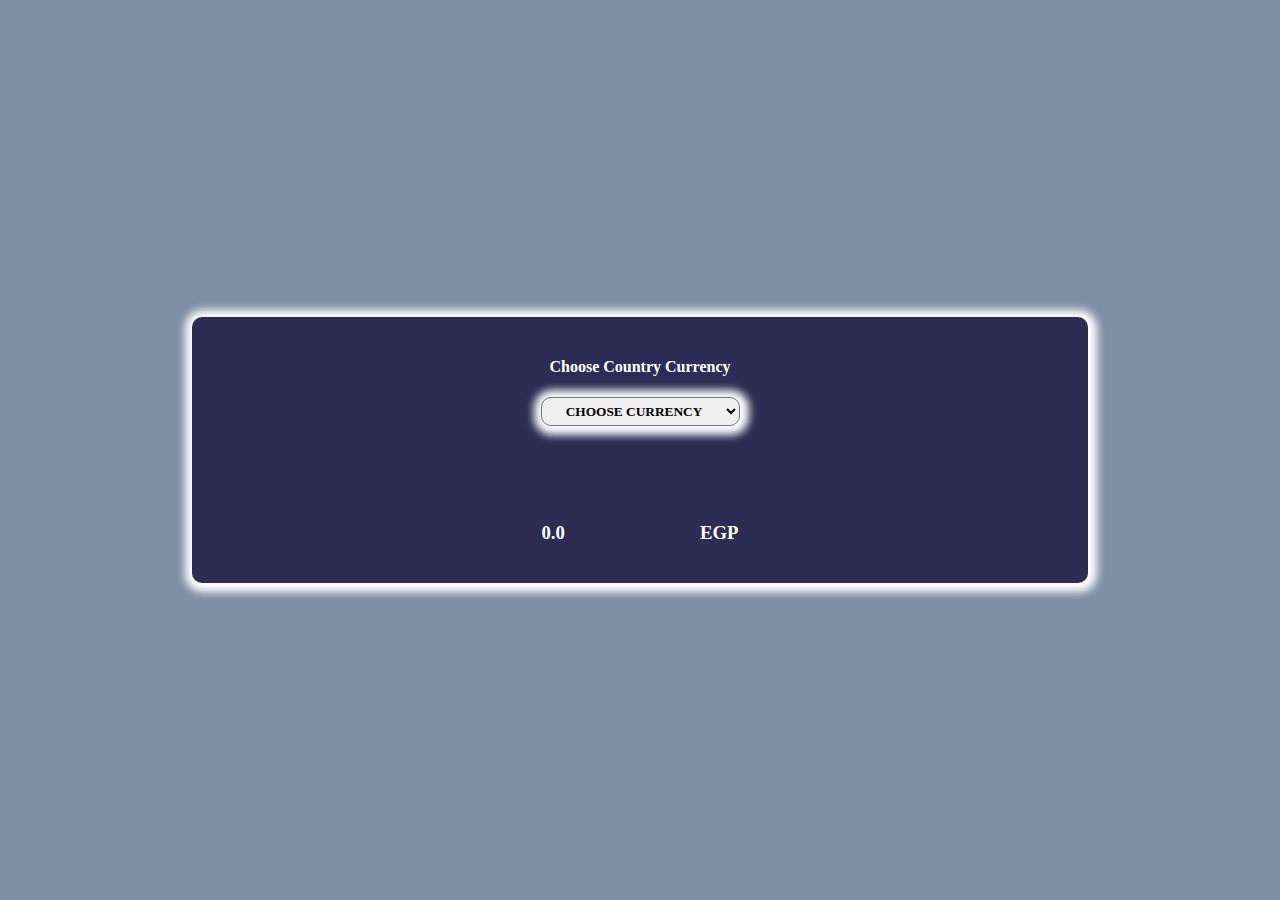
<file: index.html>
<!DOCTYPE html>
<html lang="en">
<head>

<meta charset="utf-8">
<meta name="viewport" content="width=device-width, initial-scale=1.0">
<meta http-equiv="X-UA-Compatible" content="IE=edge">
<link rel="stylesheet" href="css/currency_converter.css">
<link rel="shortcut icon" href="css/convert.png" type="image/x-icon"> 
</head>

<body>

<div class="main">
<div class="main_conveter">
    <div class="currency">


        <h4 style="text-align: center;">Choose Country Currency</h4>
        <select  name="change_currency" id="select_cur" class="all_currency">
            <option value="choose" disabled selected hidden>Choose Currency</option>
            <option value="us">Dollar.US</option>
            <option value="sa">Riyal.SA</option>
            <option value="eur">French.Euro</option>
            <option value="aed">Dirhams.AED</option>
            <option value="oma">Riyal.Oman</option>
            <option value="kuw">Kuwait.Dinar</option>
        </select>
    </div>

        <div class="currency_conveter">
            <div class="input-currency">
                <input type="number" name="converter" class="converter" disabled>
                <h3 class="Keyword_currency"></h3>
            </div>
           <div class="egpresult">
            <h3 class="convert_EGP">0.0</h3>
            <h3 class="convert_EGPKeyword">EGP</h3>
           </div>
           
         
        </div>
    
    
  
</div>

</div>


<script src="js/jquery-3.6.0.min.js"></script>
<script src="js/currency_converter.js"></script>
</body>
</html>
</file>
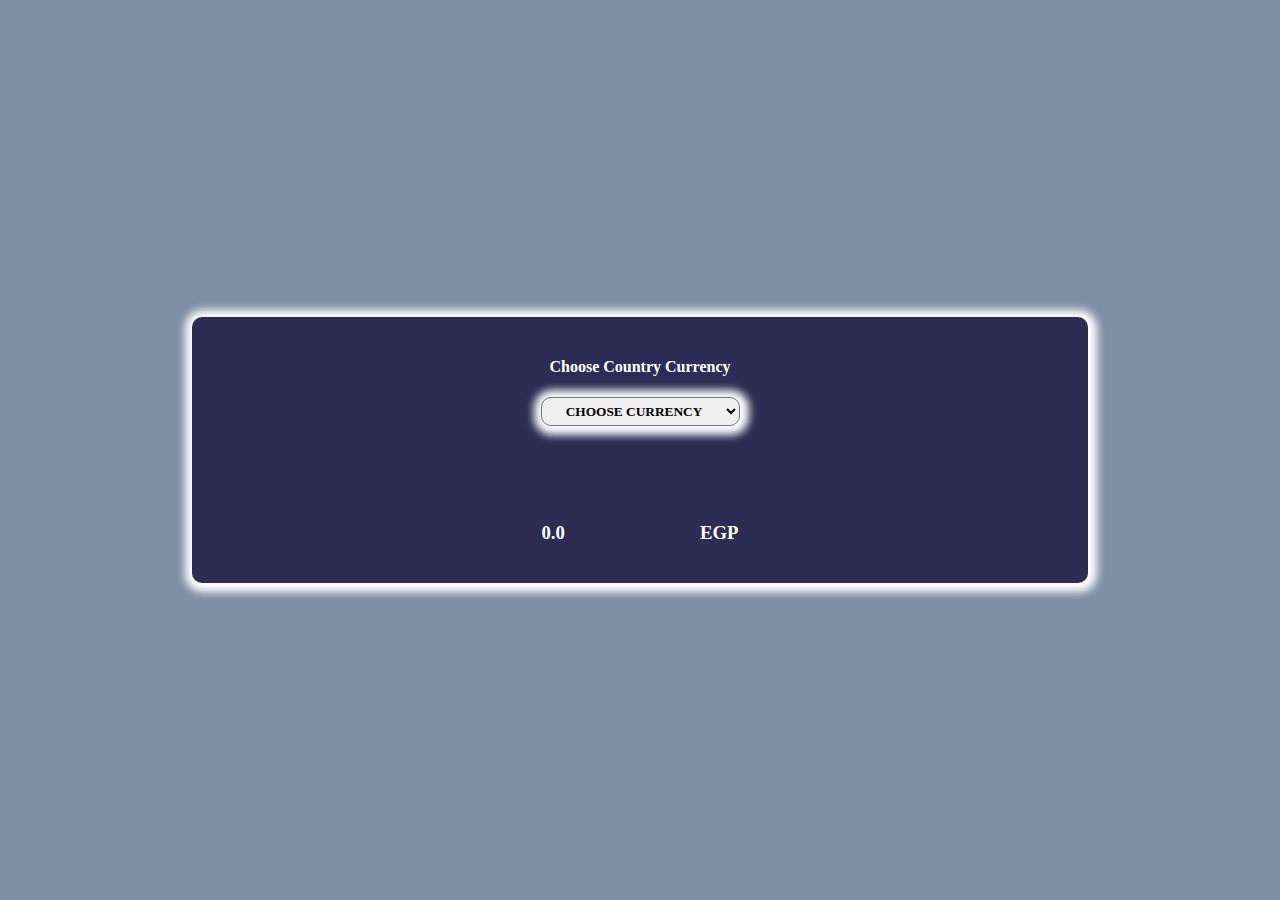
<file: currency-converter.html>
<!DOCTYPE html>
<html lang="en">
<head>

<meta charset="utf-8">
<meta name="viewport" content="width=device-width, initial-scale=1.0">
<meta http-equiv="X-UA-Compatible" content="IE=edge">
<link rel="stylesheet" href="css/currency_converter.css">
<link rel="shortcut icon" href="css/convert.png" type="image/x-icon"> 
</head>

<body>

<div class="main">
<div class="main_conveter">
    <div class="currency">


        <h4>Choose Country Currency</h4>
        <select  name="change_currency" id="select_cur" class="all_currency">
            <option value="choose" disabled selected hidden>Choose Currency</option>
            <option value="us">Dollar.US</option>
            <option value="sa">Riyal.SA</option>
            <option value="eur">French.Euro</option>
            <option value="aed">Dirhams.AED</option>
            <option value="oma">Riyal.Oman</option>
            <option value="kuw">Kuwait.Dinar</option>
        </select>
    </div>

        <div class="currency_conveter">
            <div class="input-currency">
                <input type="number" name="converter" class="converter" disabled>
                <h3 class="Keyword_currency"></h3>
            </div>
           <div class="egpresult">
            <h3 class="convert_EGP">0.0</h3>
            <h3 class="convert_EGPKeyword">EGP</h3>
           </div>
           
         
        </div>
    
    
  
</div>

</div>


<script src="js/jquery-3.6.0.min.js"></script>
<script src="js/currency_converter.js"></script>
</body>
</html>
</file>
<file: css/currency_converter.css>
* {
    box-sizing: border-box;
}
body {
    margin: 0;
    font-family: cursive;
    color: #fff;
}
.main {
    background-color: #7f8fa6;
    height: 100vh;
    display: flex;
    justify-content: center;
    align-items: center;
}
@keyframes shadowbox {
    0%   {box-shadow: 1px 1px 9px 8px #fff;}
    25%  {box-shadow: 5px 5px 15px 12px #fff;}
    50%  {box-shadow: 7px 7px 18px 15px #fff;}
    75%  {box-shadow: 5px 5px 15px 12px #fff;}
    100% {box-shadow: 1px 1px 9px 8px #fff;}
}
.main_conveter {
    background-color: #2c2c54;
    padding: 20px;
    width: 70%;
    border-radius: 10px;
    display: flex;
    flex-direction: column;
    justify-content: space-around;
    align-items: center;
    box-shadow: 1px 1px 9px 8px #fff;
    animation-name: shadowbox;
    animation-duration: 5s;
    animation-delay: 1s;
    animation-iteration-count: infinite;
    animation-timing-function: ease-in-out;   
}
.currency {
    display: flex;
    flex-direction: column;
    align-items: center;
    justify-content: center;
}
.all_currency {
        width: 100%;
        padding: 5px 20px;
        text-align: center;
        text-transform: uppercase;
        border-radius: 10px;
        box-shadow: 1px 1px 9px 8px #fff;
        font-weight: bold;
        font-family: cursive;
        margin-bottom: 40px;
}
.all_currency option {
    font-weight: bold;
    font-family: cursive;
}
.all_currency:focus-visible , .converter:focus-visible{
    outline: none;
}

.converter::-webkit-inner-spin-button, .converter::-webkit-outer-spin-button{
    -webkit-appearance: none !important;
}
.input-currency,.egpresult {
    display: flex;
    justify-content: space-between;
    align-items: center;
    flex-wrap: wrap;
}

.input-currency input{
    width: 40%;
    padding: 10px;
    border: none;
    border-radius: 10px;
    background-color: transparent;
    caret-color: darkcyan;
    font-family: cursive;
    font-weight: bold;
}
</file>
